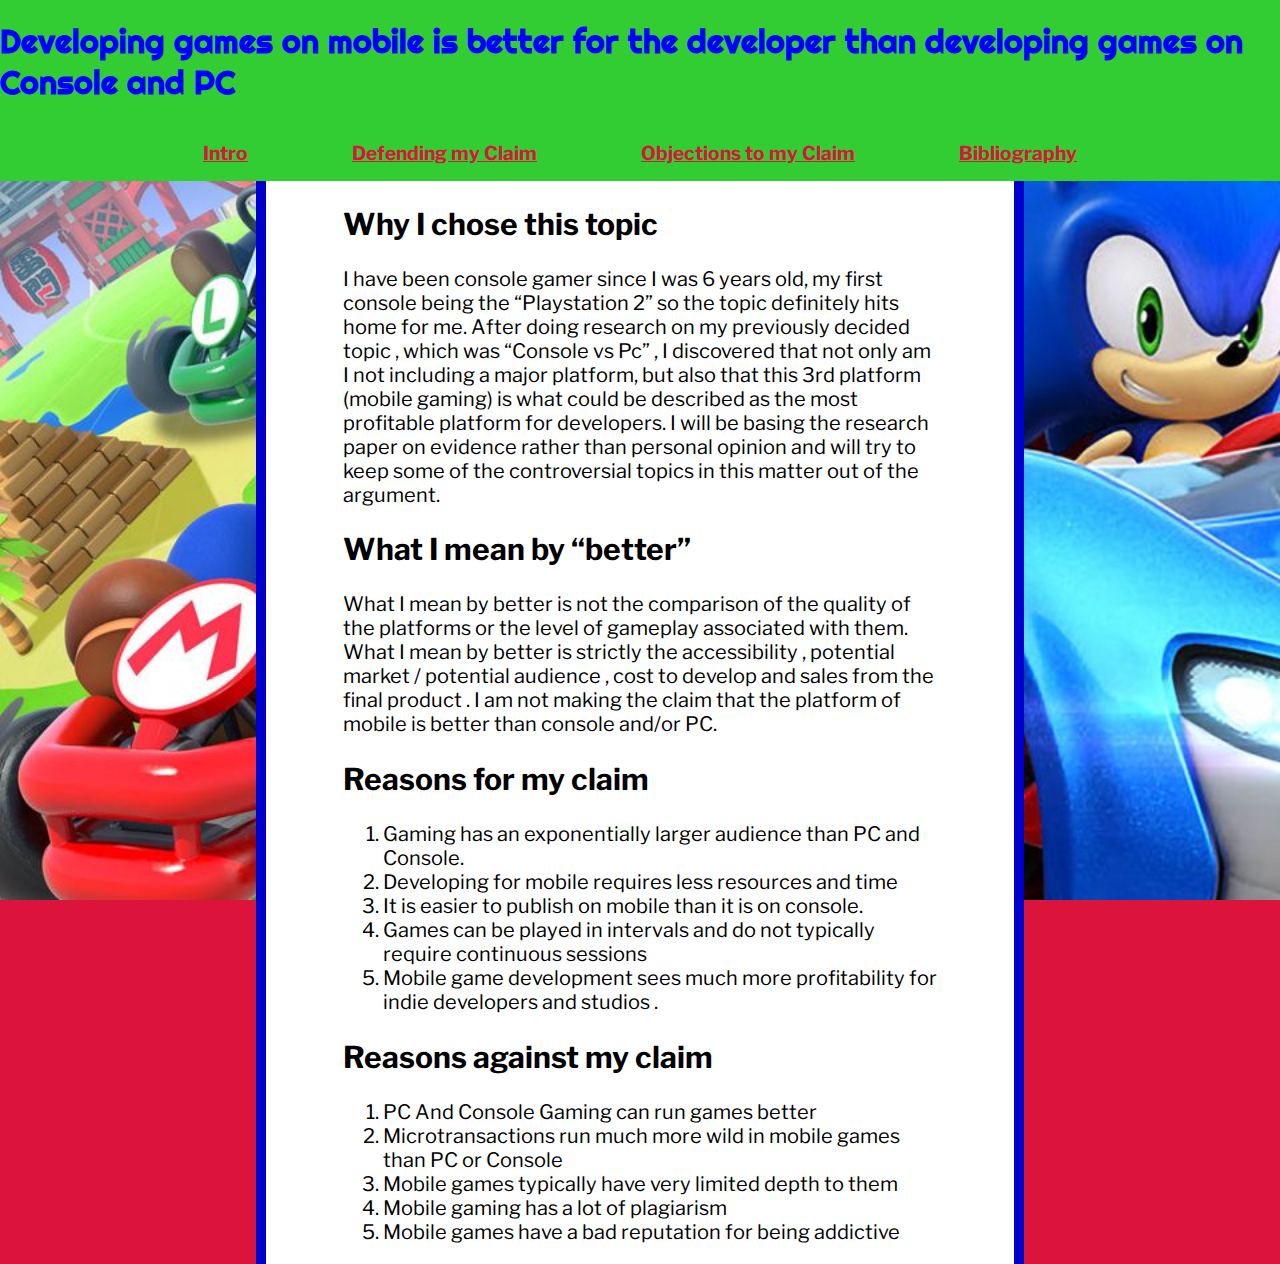
<file: index.html>
<!DOCTYPE html>
<html lang="en">

<head>
    <meta charset="UTF-8">
    <meta name="viewport" content="width=device-width, initial-scale=1.0">
    <meta http-equiv="X-UA-Compatible" content="ie=edge">
    <link rel="stylesheet" href="style.css">
    <link href="https://fonts.googleapis.com/css?family=Libre+Franklin|Noto+Sans&display=swap" rel="stylesheet">
    <!--Body Text-->
    <link href="https://fonts.googleapis.com/css?family=Righteous&display=swap" rel="stylesheet">
    <!--Heading Text-->
    <title>Homepage</title>
</head>


<body>

    <div class="gridwrapper">
        <header>
            <h1>Developing games on mobile is better for the developer than developing games on Console and PC</h1>
        </header>

        <nav>
            <h2>
                <a href="index.html">Intro</a>
                <a href="defending.html">Defending my Claim</a>
                <a href="objections.html">Objections to my Claim</a>
                <a href="bibliography.html">Bibliography</a>
            </h2>
        </nav>

        <main>
            <h2> Why I chose this topic</h2>
            I have been console gamer since I was 6 years old, my first console being the “Playstation 2” so the topic
            definitely hits home for me. After doing research on my previously decided topic , which was “Console vs Pc”
            , I
            discovered that not only am I not including a major platform, but also that this 3rd platform (mobile
            gaming) is
            what could be described as the most profitable platform for developers. I will be basing the research paper
            on
            evidence rather than personal opinion and will try to keep some of the controversial topics in this matter
            out
            of the argument.

            <h2> What I mean by “better”</h2>
            What I mean by better is not the comparison of the quality of the platforms or the level of gameplay
            associated
            with them. What I mean by better is strictly the accessibility , potential market / potential audience ,
            cost to
            develop and sales from the final product . I am not making the claim that the platform of mobile is better
            than
            console and/or PC.

            <h2> Reasons for my claim </h2>
            <ol>
                <li>Gaming has an exponentially larger audience than PC and Console.</li>
                <li>Developing for mobile requires less resources and time</li>
                <li>It is easier to publish on mobile than it is on console.</li>
                <li>Games can be played in intervals and do not typically require continuous sessions</li>
                <li>Mobile game development sees much more profitability for indie developers and studios .</li>

            </ol>
            <h2> Reasons against my claim</h2>
            <ol>
                <li>PC And Console Gaming can run games better</li>
                <li>Microtransactions run much more wild in mobile games than PC or Console</li>
                <li>Mobile games typically have very limited depth to them</li>
                <li>Mobile gaming has a lot of plagiarism</li>
                <li>Mobile games have a bad reputation for being addictive</li>
            </ol>


        </main>

    </div>
    <div id="background">
        <!--Used as a container for the fixed background image-->
    </div>
</body>

</html>
</file>
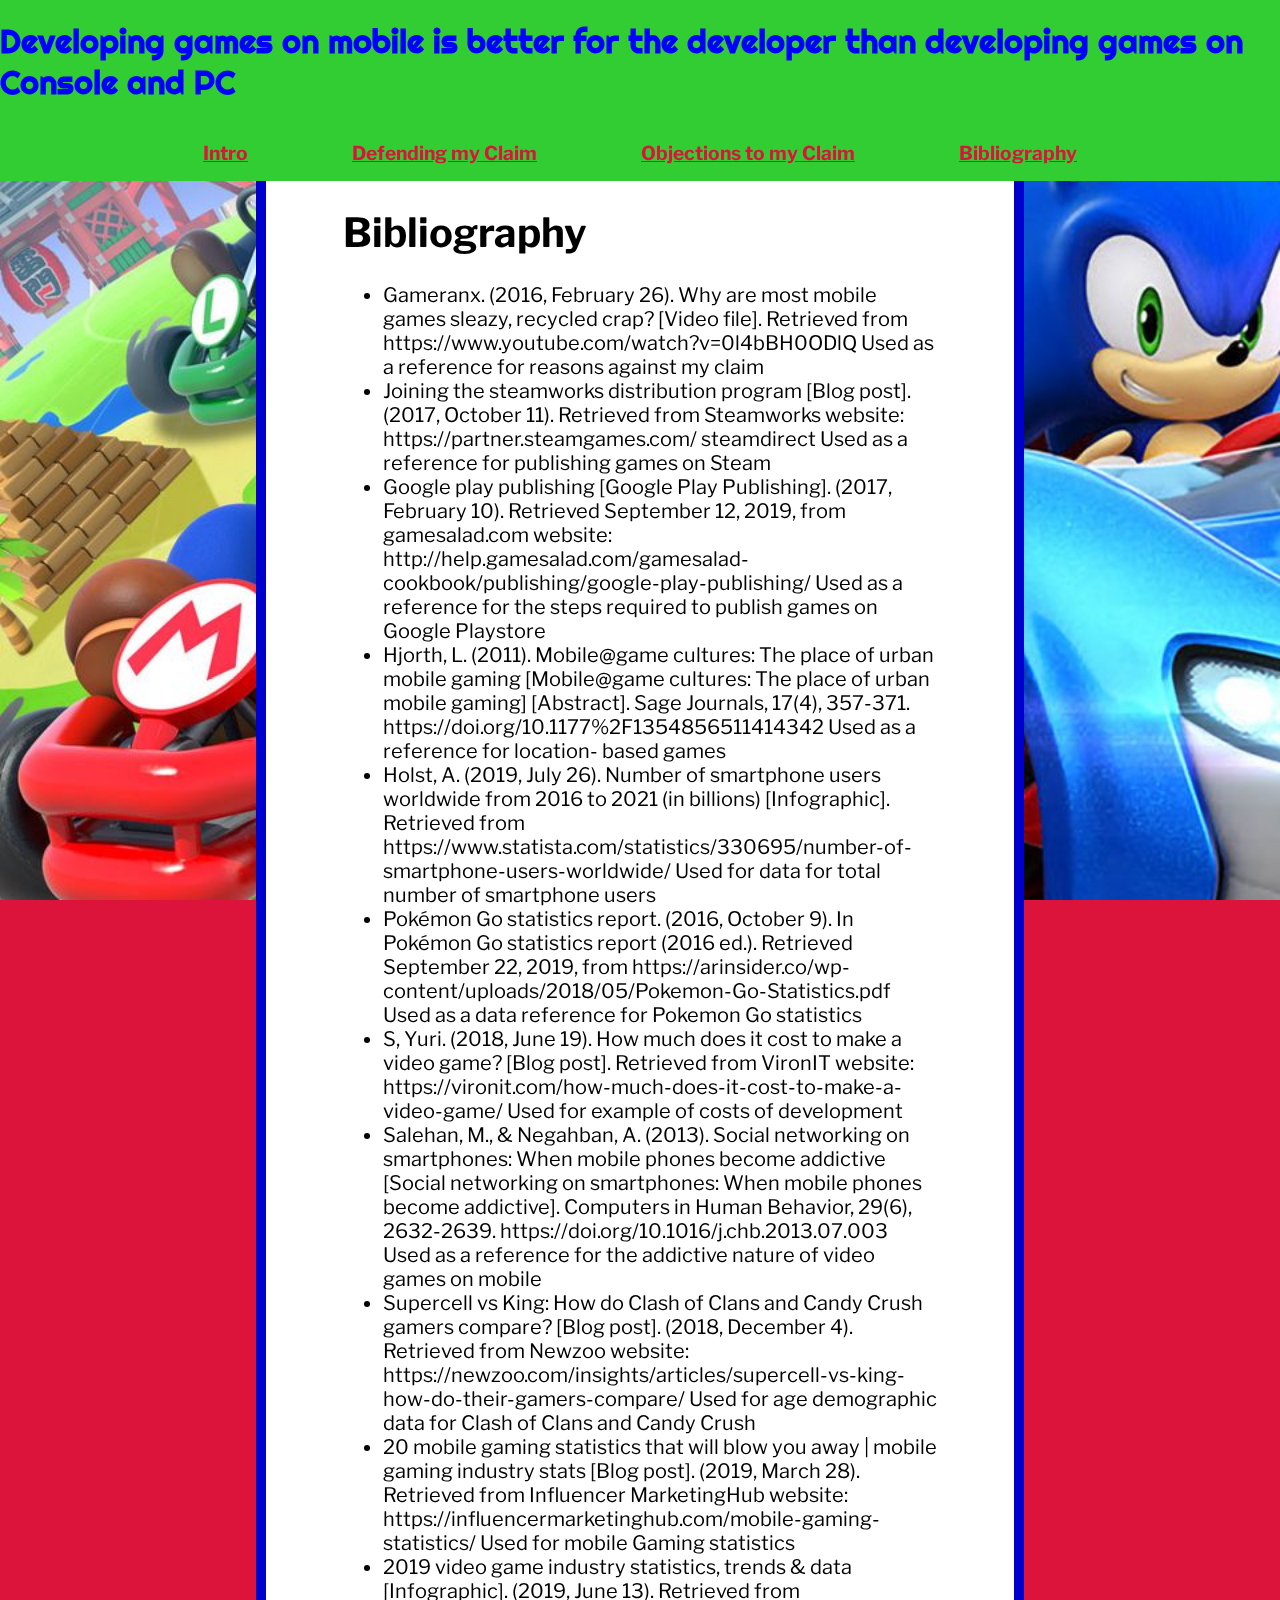
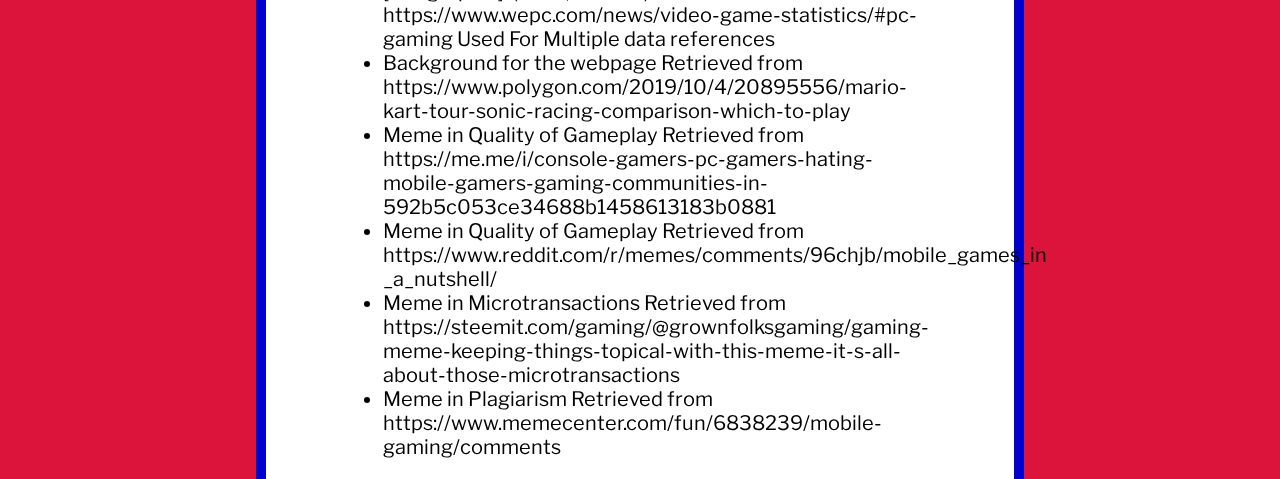
<file: bibliography.html>
<!DOCTYPE html>
<html lang="en">

<head>
    <meta charset="UTF-8">
    <meta name="viewport" content="width=device-width, initial-scale=1.0">
    <meta http-equiv="X-UA-Compatible" content="ie=edge">
    <link rel="stylesheet" href="style.css">
    <link href="https://fonts.googleapis.com/css?family=Libre+Franklin|Noto+Sans&display=swap" rel="stylesheet">
    <!--Body Text-->
    <link href="https://fonts.googleapis.com/css?family=Righteous&display=swap" rel="stylesheet">
    <!--Heading Text-->
    <title> Bibliography</title>
</head>

<body>
    <div class="gridwrapper">
        <header>
            <h1>Developing games on mobile is better for the developer than developing games on Console and PC</h1>
        </header>
        <nav>
            <h2>
                <a href="index.html">Intro</a>
                <a href="defending.html">Defending my Claim</a>
                <a href="objections.html">Objections to my Claim</a>
                <a href="bibliography.html">Bibliography</a>
            </h2>
        </nav>
        <main>
            <h1>
                Bibliography
            </h1>
            <ul>
                <li> Gameranx. (2016, February 26). Why are most mobile games sleazy, recycled crap? [Video file].
                    Retrieved from
                    https://www.youtube.com/watch?v=0l4bBH0ODlQ
                    Used as a reference for reasons against my claim
                </li>
                <li> Joining the steamworks distribution program [Blog post]. (2017, October 11).
                    Retrieved from Steamworks website: https://partner.steamgames.com/ steamdirect
                    Used as a reference for publishing games on Steam
                </li>
                <li> Google play publishing [Google Play Publishing]. (2017, February 10). Retrieved September 12, 2019,
                    from
                    gamesalad.com website:
                    http://help.gamesalad.com/gamesalad-cookbook/publishing/google-play-publishing/
                    Used as a reference for the steps required to publish games on Google Playstore
                </li>
                <li> Hjorth, L. (2011). Mobile@game cultures: The place of urban mobile gaming [Mobile@game cultures:
                    The place
                    of urban mobile gaming] [Abstract]. Sage Journals, 17(4), 357-371.
                    https://doi.org/10.1177%2F1354856511414342
                    Used as a reference for location- based games
                </li>
                <li> Holst, A. (2019, July 26). Number of smartphone users worldwide from 2016 to 2021 (in billions)
                    [Infographic]. Retrieved from
                    https://www.statista.com/statistics/330695/number-of-smartphone-users-worldwide/
                    Used for data for total number of smartphone users
                </li>
                <li> Pokémon Go statistics report. (2016, October 9). In Pokémon Go statistics report (2016 ed.).
                    Retrieved
                    September 22, 2019, from https://arinsider.co/wp-content/uploads/2018/05/Pokemon-Go-Statistics.pdf
                    Used as a data reference for Pokemon Go statistics
                </li>
                <li> S, Yuri. (2018, June 19). How much does it cost to make a video game? [Blog post]. Retrieved from
                    VironIT
                    website: https://vironit.com/how-much-does-it-cost-to-make-a-video-game/
                    Used for example of costs of development
                </li>
                <li> Salehan, M., & Negahban, A. (2013). Social networking on smartphones: When mobile phones become
                    addictive
                    [Social networking on smartphones: When mobile phones become addictive]. Computers in Human
                    Behavior, 29(6),
                    2632-2639. https://doi.org/10.1016/j.chb.2013.07.003
                    Used as a reference for the addictive nature of video games on mobile
                </li>
                <li> Supercell vs King: How do Clash of Clans and Candy Crush gamers compare? [Blog post]. (2018,
                    December 4).
                    Retrieved from Newzoo website:
                    https://newzoo.com/insights/articles/supercell-vs-king-how-do-their-gamers-compare/

                    Used for age demographic data for Clash of Clans and Candy Crush </li>
                <li> 20 mobile gaming statistics that will blow you away | mobile gaming industry stats [Blog post].
                    (2019, March
                    28). Retrieved from Influencer MarketingHub website:
                    https://influencermarketinghub.com/mobile-gaming-statistics/
                    Used for mobile Gaming statistics</li>
                <li> 2019 video game industry statistics, trends & data [Infographic]. (2019, June 13). Retrieved from
                    https://www.wepc.com/news/video-game-statistics/#pc-gaming
                    Used For Multiple data references
                </li>
                <li>Background for the webpage Retrieved from
                        https://www.polygon.com/2019/10/4/20895556/mario-kart-tour-sonic-racing-comparison-which-to-play
                </li>
                <li>
                    Meme in Quality of Gameplay Retrieved from
                    https://me.me/i/console-gamers-pc-gamers-hating-mobile-gamers-gaming-communities-in-592b5c053ce34688b1458613183b0881
                </li>
                <li>Meme in Quality of Gameplay Retrieved from
                    https://www.reddit.com/r/memes/comments/96chjb/mobile_games_in<br>_a_nutshell/
                </li>
                <li>
                    Meme in Microtransactions Retrieved from
                    https://steemit.com/gaming/@grownfolksgaming/gaming-meme-keeping-things-topical-with-this-meme-it-s-all-about-those-microtransactions
                </li>
                <li>
                    Meme in Plagiarism Retrieved from https://www.memecenter.com/fun/6838239/mobile-gaming/comments
                </li>
            </ul>
        </main>

    </div>
    <div id="background">
        <!--Used as a container for the fixed background image-->
    </div>
</body>

</html>
</file>
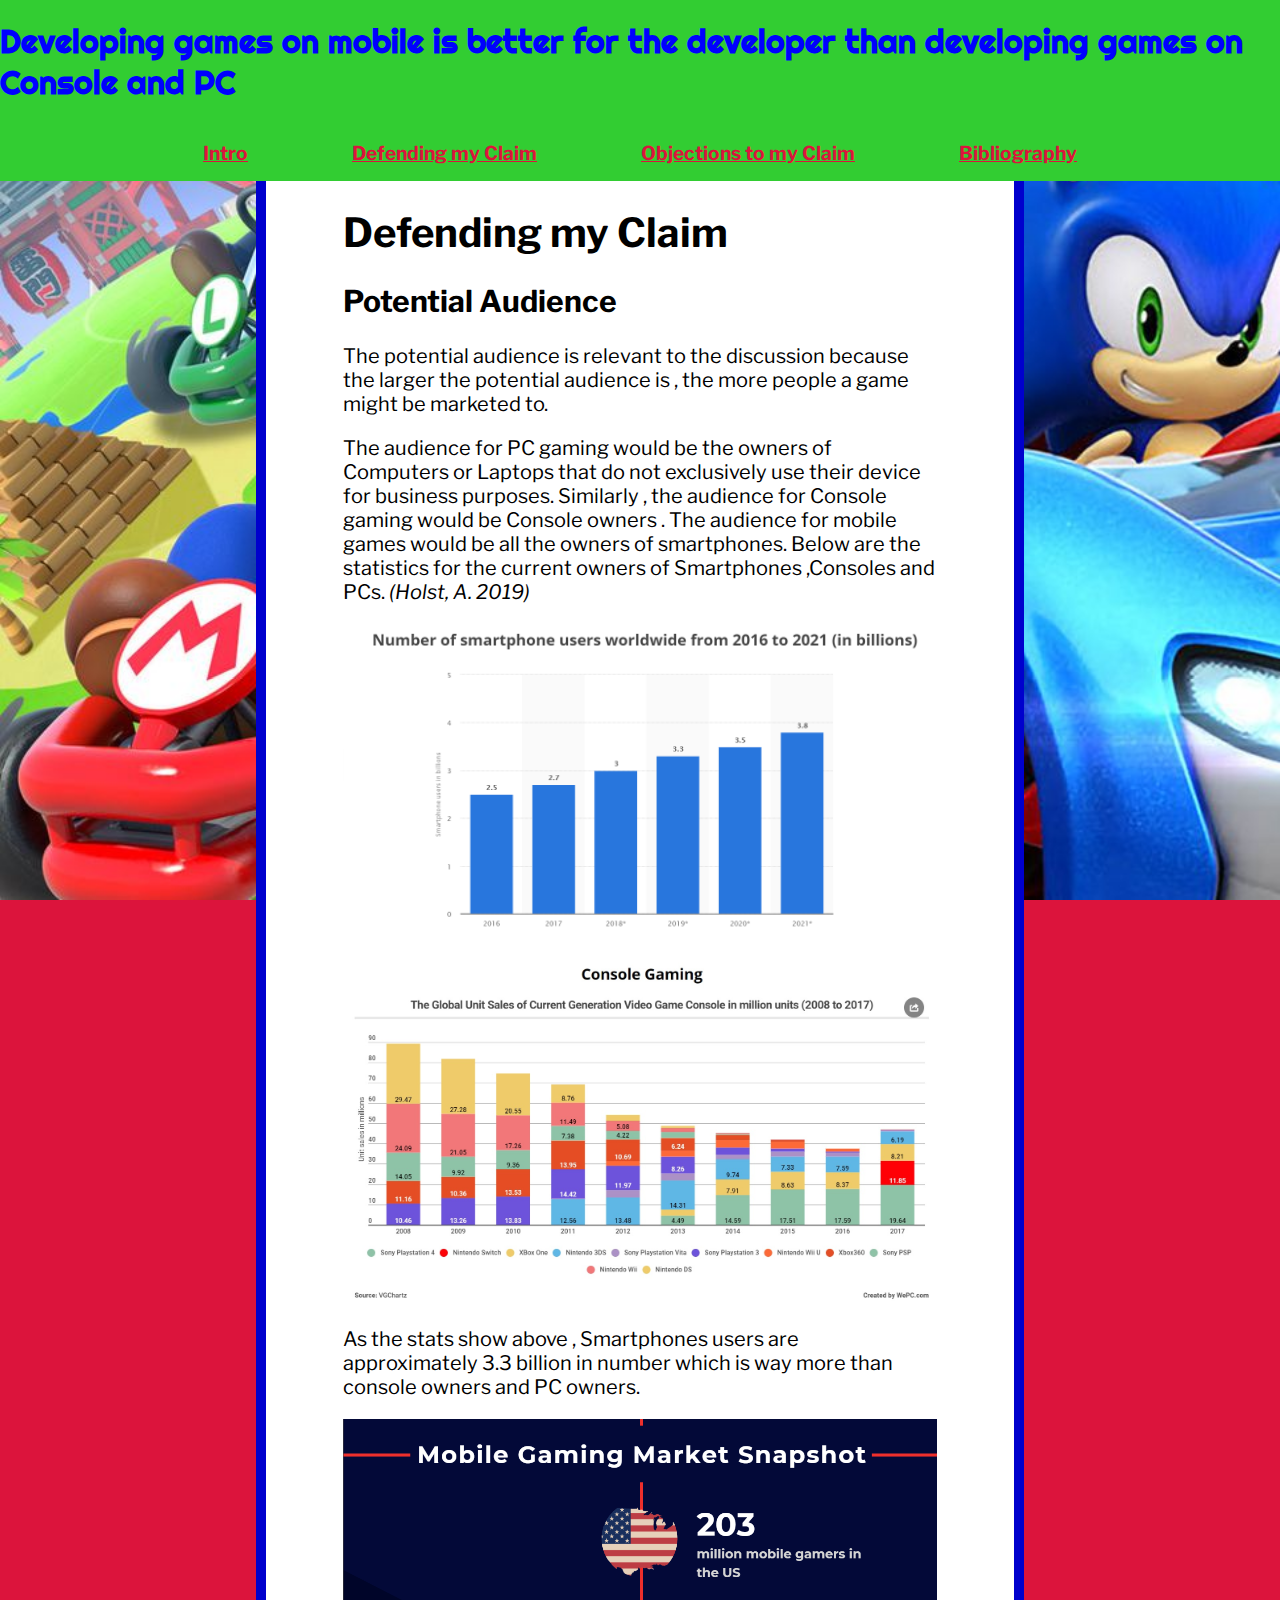
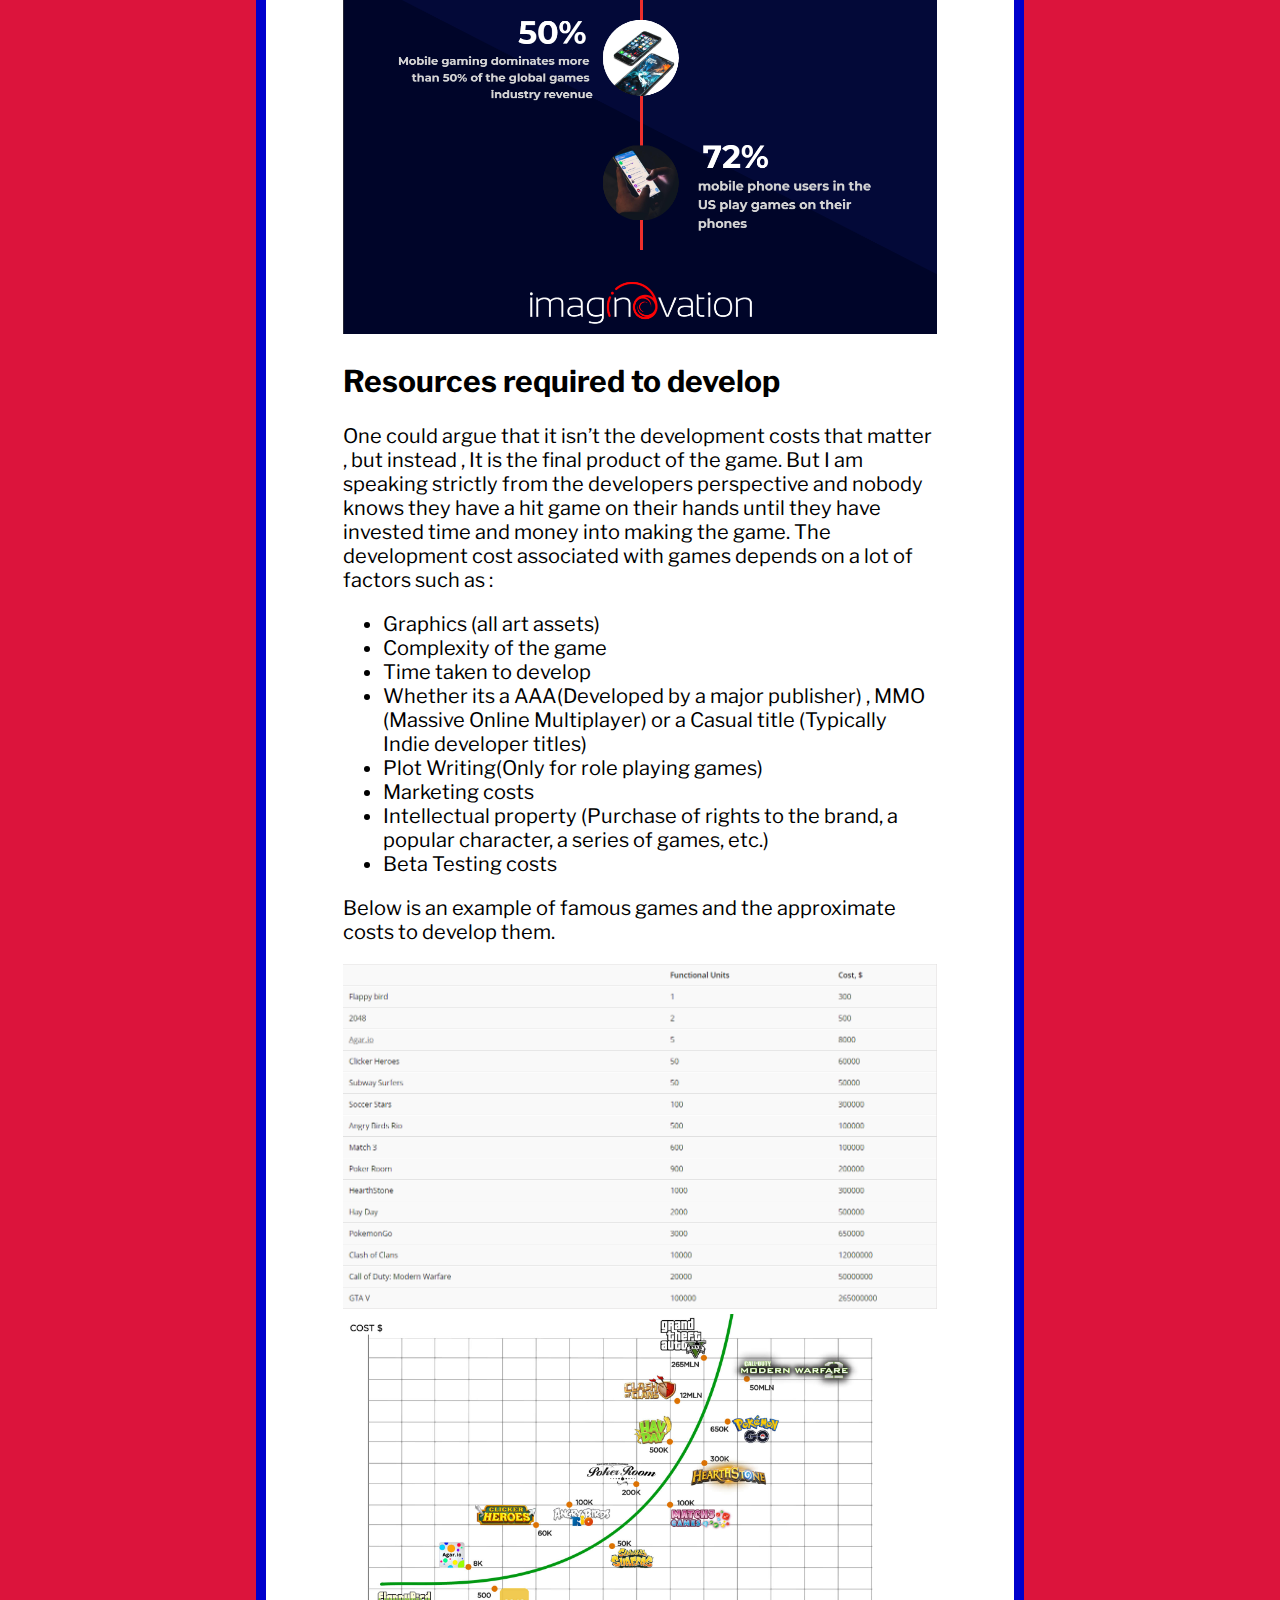
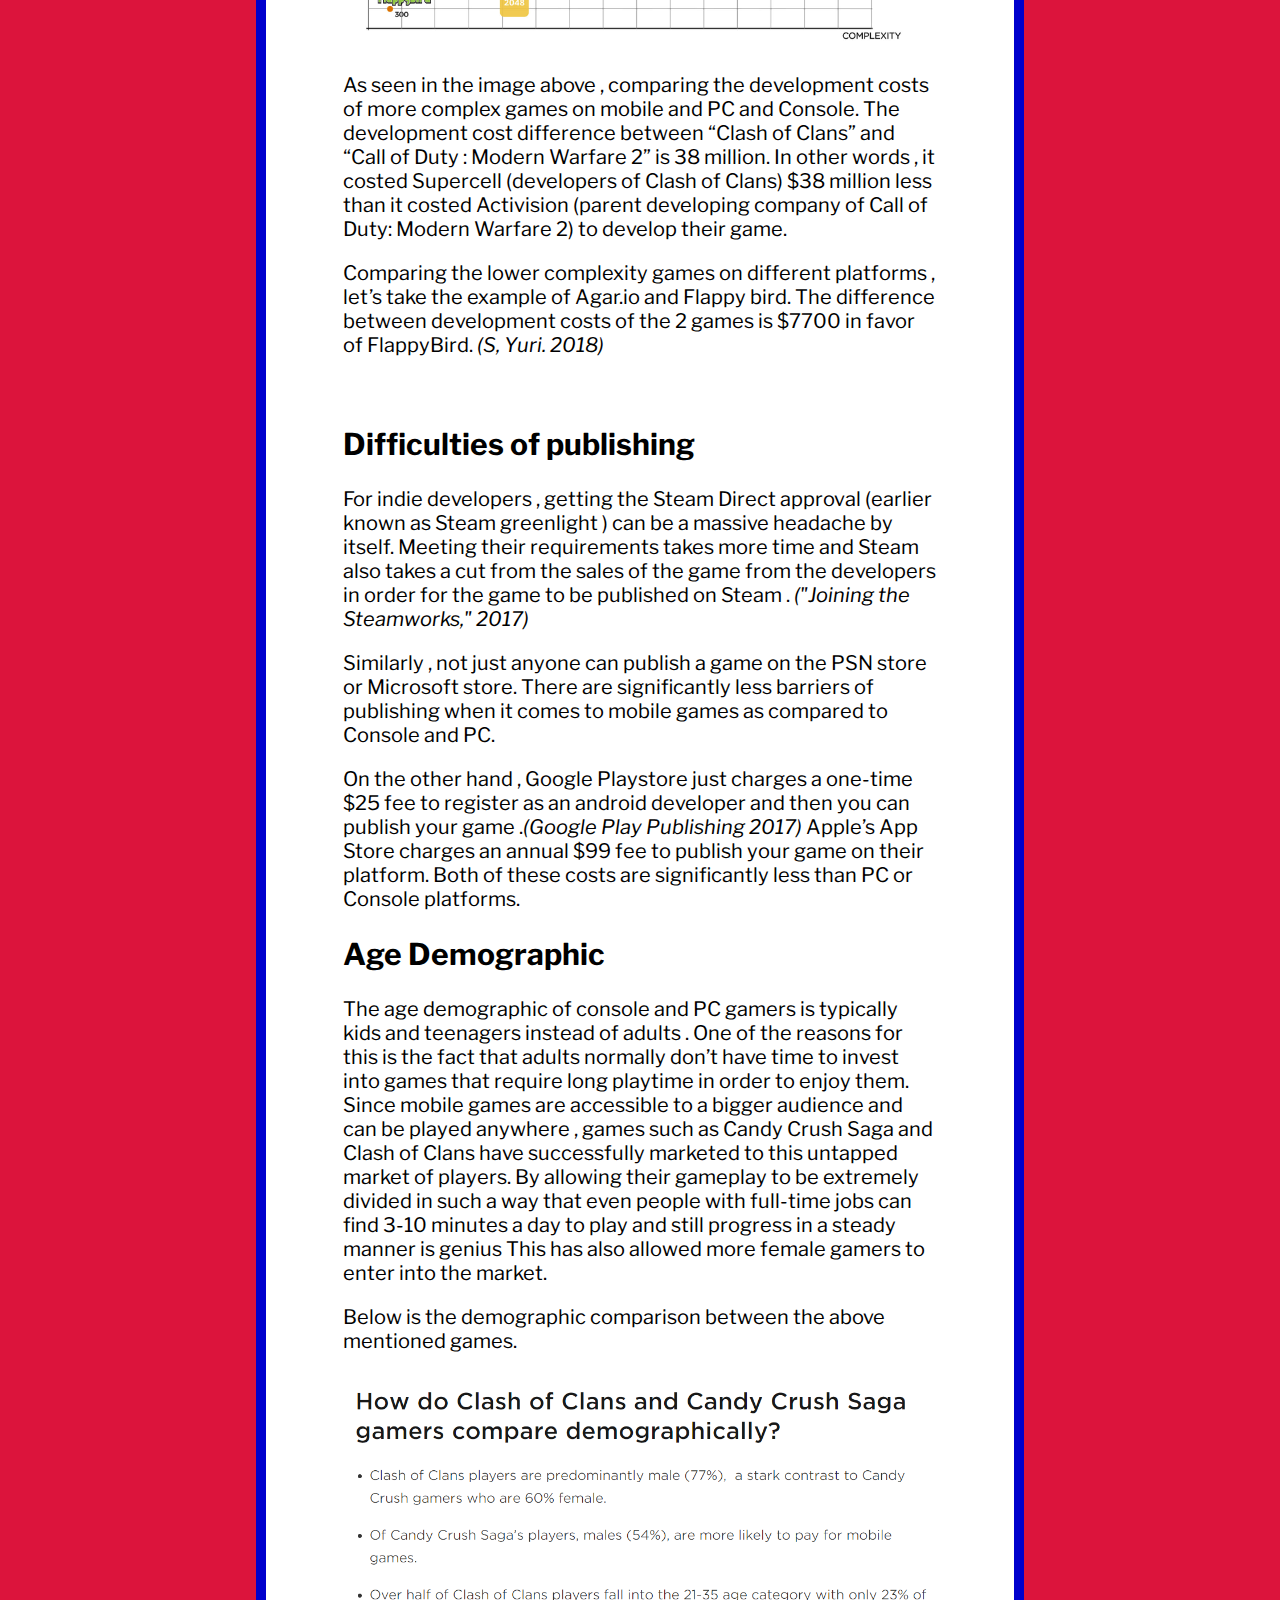
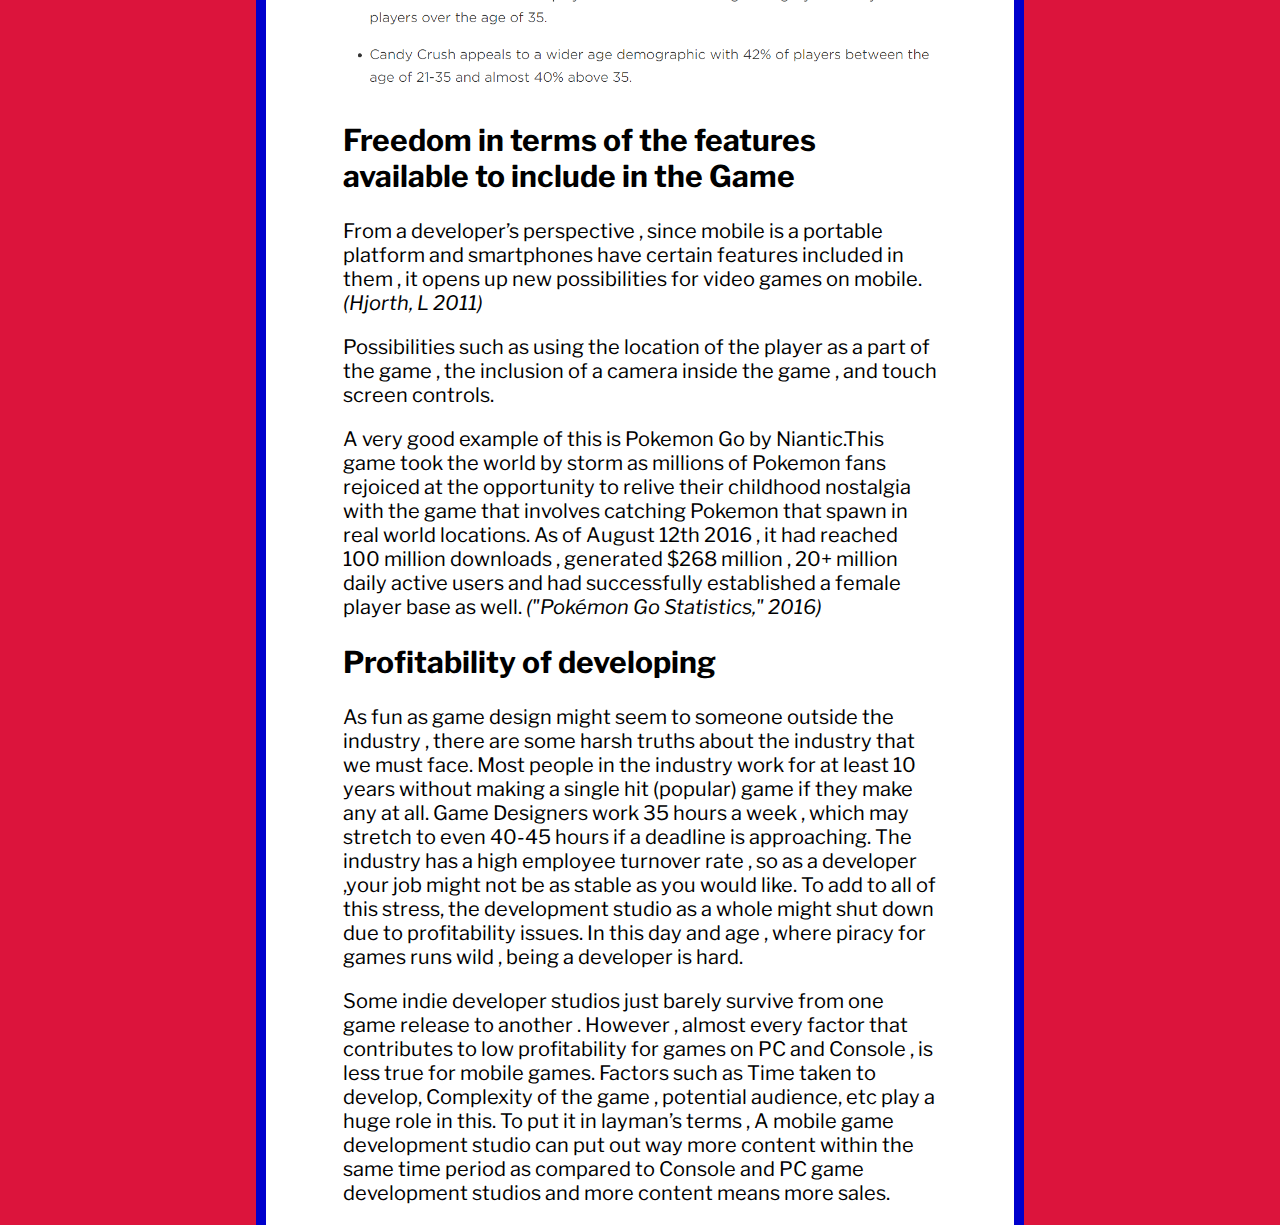
<file: defending.html>
<!DOCTYPE html>
<html lang="en">

<head>
    <meta charset="UTF-8">
    <meta name="viewport" content="width=device-width, initial-scale=1.0">
    <meta http-equiv="X-UA-Compatible" content="ie=edge">
    <link rel="stylesheet" href="style.css">
    <link href="https://fonts.googleapis.com/css?family=Libre+Franklin|Noto+Sans&display=swap" rel="stylesheet">
    <!--Body Text-->
    <link href="https://fonts.googleapis.com/css?family=Righteous&display=swap" rel="stylesheet">
    <!--Heading Text-->
    <title>Defending</title>
</head>

<!--References are in italics , subheadings are in <h2> -->

<body>
    <div class="gridwrapper">
        <header>
            <h1>Developing games on mobile is better for the developer than developing games on Console and PC</h1>
        </header>
        <nav>
            <h2>
                <a href="index.html">Intro</a>
                <a href="defending.html">Defending my Claim</a>
                <a href="objections.html">Objections to my Claim</a>
                <a href="bibliography.html">Bibliography</a>
            </h2>
        </nav>
        <main>

            <h1 class="bodyhead">Defending my Claim</h1>



            <h2>Potential Audience</h2>

            <p>The potential audience is relevant to the discussion because the larger the potential audience is , the
                more people a game might be marketed to.
            </p>

            <p>The audience for PC gaming would be the owners of Computers or Laptops that do not exclusively use their
                device
                for business purposes. Similarly , the audience for Console gaming would be Console owners . The
                audience for mobile
                games would be all the owners of smartphones. Below are the statistics for the current owners of
                Smartphones ,Consoles and PCs. <i>(Holst, A. 2019)</i>
            </p>
            <img src="images/image.png" alt="Gaming User Statistics" width="610">
            <img src="images/image2.jpg" alt="Gaming User Statistics" width="610">
            <p>
                As the stats show above , Smartphones users are approximately 3.3 billion in number which is way more
                than
                console owners and PC owners.
            </p>
            <img src="images/image3.png" alt="Statistics" width="610">





            <h2>Resources required to develop</h2>
            <p>
                One could argue that it isn’t the development costs that matter , but instead , It is the final product
                of the game. But I am speaking strictly from the developers perspective and nobody knows they have a hit
                game on
                their hands until they have invested time and money into making the game.
                The development cost associated with games depends on a lot of factors such as :
            </p>
            <ul>
                <li>Graphics (all art assets)</li>
                <li>Complexity of the game</li>
                <li>Time taken to develop</li>
                <li>Whether its a AAA(Developed by a major publisher) , MMO (Massive Online Multiplayer) or a Casual
                    title
                    (Typically Indie developer titles)</li>
                <li>Plot Writing(Only for role playing games)</li>
                <li>Marketing costs</li>
                <li>Intellectual property (Purchase of rights to the brand, a popular character, a series of games,
                    etc.)
                </li>
                <li>Beta Testing costs</li>
            </ul>
            <p>
                Below is an example of famous games and the approximate costs to develop them.
            </p>
            <img src="images/image4.png" alt="Statistics" width="610">
            <img src="images/image5.jpg" alt="Statistics" width="610">
            <p>
                As seen in the image above , comparing the development costs of more complex games on mobile and PC and
                Console.
                The development cost difference between “Clash of Clans” and “Call of Duty : Modern Warfare 2” is 38
                million. In
                other words , it costed Supercell (developers of Clash of Clans) $38 million less than it costed
                Activision
                (parent developing company of Call of Duty: Modern Warfare 2) to develop their game.
            </p>
            <p>
                Comparing the lower complexity games on different platforms , let’s take the example of Agar.io and
                Flappy
                bird.
                The difference between development costs of the 2 games is $7700 in favor of FlappyBird. <i>(S, Yuri.
                    2018)
                </i>
            </p>
            <br>






            <h2>Difficulties of publishing </h2>

            <p>
                For indie developers , getting the Steam Direct approval (earlier known as Steam greenlight ) can be a
                massive
                headache by itself. Meeting their requirements takes more time and Steam also takes a cut from the sales
                of
                the
                game from the developers in order for the game to be published on Steam . <i>("Joining the Steamworks,"
                    2017)</i>
            </p>
            Similarly , not just anyone can publish a game on the PSN store or Microsoft store.
            There are significantly less barriers of publishing when it comes to mobile games as compared to Console and
            PC.
            <p>
                On the other hand , Google Playstore just charges a one-time $25 fee to register as an android developer
                and
                then you can publish your game .<i>(Google Play Publishing 2017)</i>
                Apple’s App Store charges an annual $99 fee to publish your game on their platform.

                Both of these costs are significantly less than PC or Console platforms.
            </p>







            <h2>Age Demographic</h2>

            <p>The age demographic of console and PC gamers is typically kids and teenagers instead of adults . One of
                the
                reasons for this is the fact that adults normally don’t have time to invest into games that require long
                playtime in order to enjoy them. Since mobile games are accessible to a bigger audience and can be
                played
                anywhere , games such as Candy Crush Saga and Clash of Clans have successfully marketed to this untapped
                market
                of players. By allowing their gameplay to be extremely divided in such a way that even people with
                full-time
                jobs can find 3-10 minutes a day to play and still progress in a steady manner is genius This has also
                allowed
                more female gamers to enter into the market.
            </p>


            <p>Below is the demographic comparison between the above mentioned games.</p>
            <img src="images/image6.png" alt="Statistics" width="610">







            <h2>Freedom in terms of the features available to include in the Game</h2>
            <p>
                From a developer’s perspective , since mobile is a portable platform and smartphones have certain
                features
                included in them , it opens up new possibilities for video games on mobile.<i>(Hjorth, L 2011)</i>
            </p>
            <p>
                Possibilities such as using the location of the player as a part of the game , the inclusion of a camera
                inside
                the game , and touch screen controls.
            </p>
            <p>
                A very good example of this is Pokemon Go by Niantic.This game took the world by storm as millions of
                Pokemon
                fans rejoiced at the opportunity to relive their childhood nostalgia with the game that involves
                catching
                Pokemon that spawn in real world locations. As of August 12th 2016 , it had reached 100 million
                downloads ,
                generated $268 million , 20+ million daily active users and had successfully established a female player
                base as
                well. <i>("Pokémon Go Statistics," 2016)</i>
            </p>






            <h2>Profitability of developing</h2>

            <p>As fun as game design might seem to someone outside the industry , there are some harsh truths about the
                industry that we must face. Most people in the industry work for at least 10 years without making a
                single hit
                (popular) game if they make any at all. Game Designers work 35 hours a week , which may stretch to even
                40-45
                hours if a deadline is approaching. The industry has a high employee turnover rate , so as a developer
                ,your job
                might not be as stable as you would like. To add to all of this stress, the development studio as a
                whole
                might
                shut down due to profitability issues. In this day and age , where piracy for games runs wild , being a
                developer is hard.
            </p>
            <p>
                Some indie developer studios just barely survive from one game release to another . However , almost
                every
                factor that contributes to low
                profitability for games on PC and Console , is less true for mobile games. Factors such as Time taken to
                develop, Complexity of the game , potential audience, etc play a huge role in this. To put it in
                layman’s terms , A mobile game development studio can put out way more content within the same time
                period as compared to
                Console and PC game development studios and more content means more sales.
            </p>

        </main>
    </div>
    <div id="background">
        <!--Used as a container for the fixed background image-->
    </div>
</body>

</html>
</file>
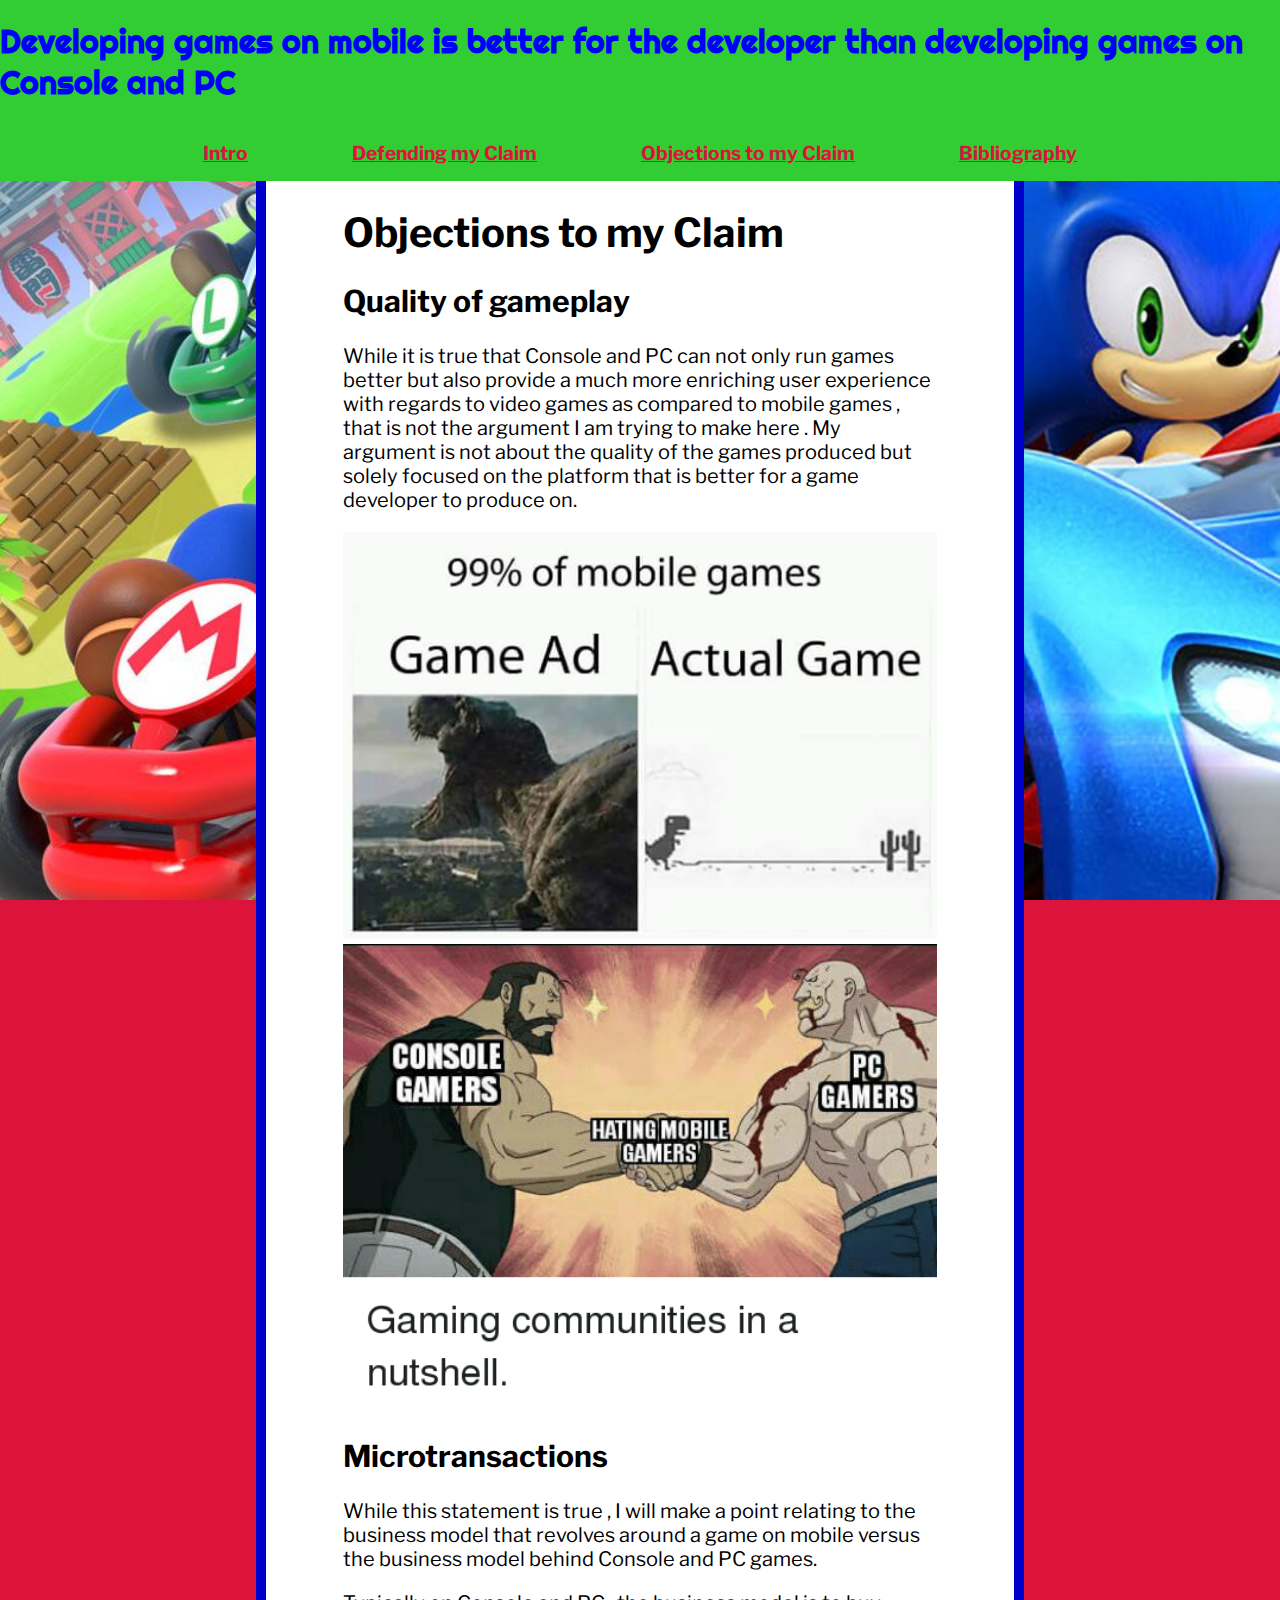
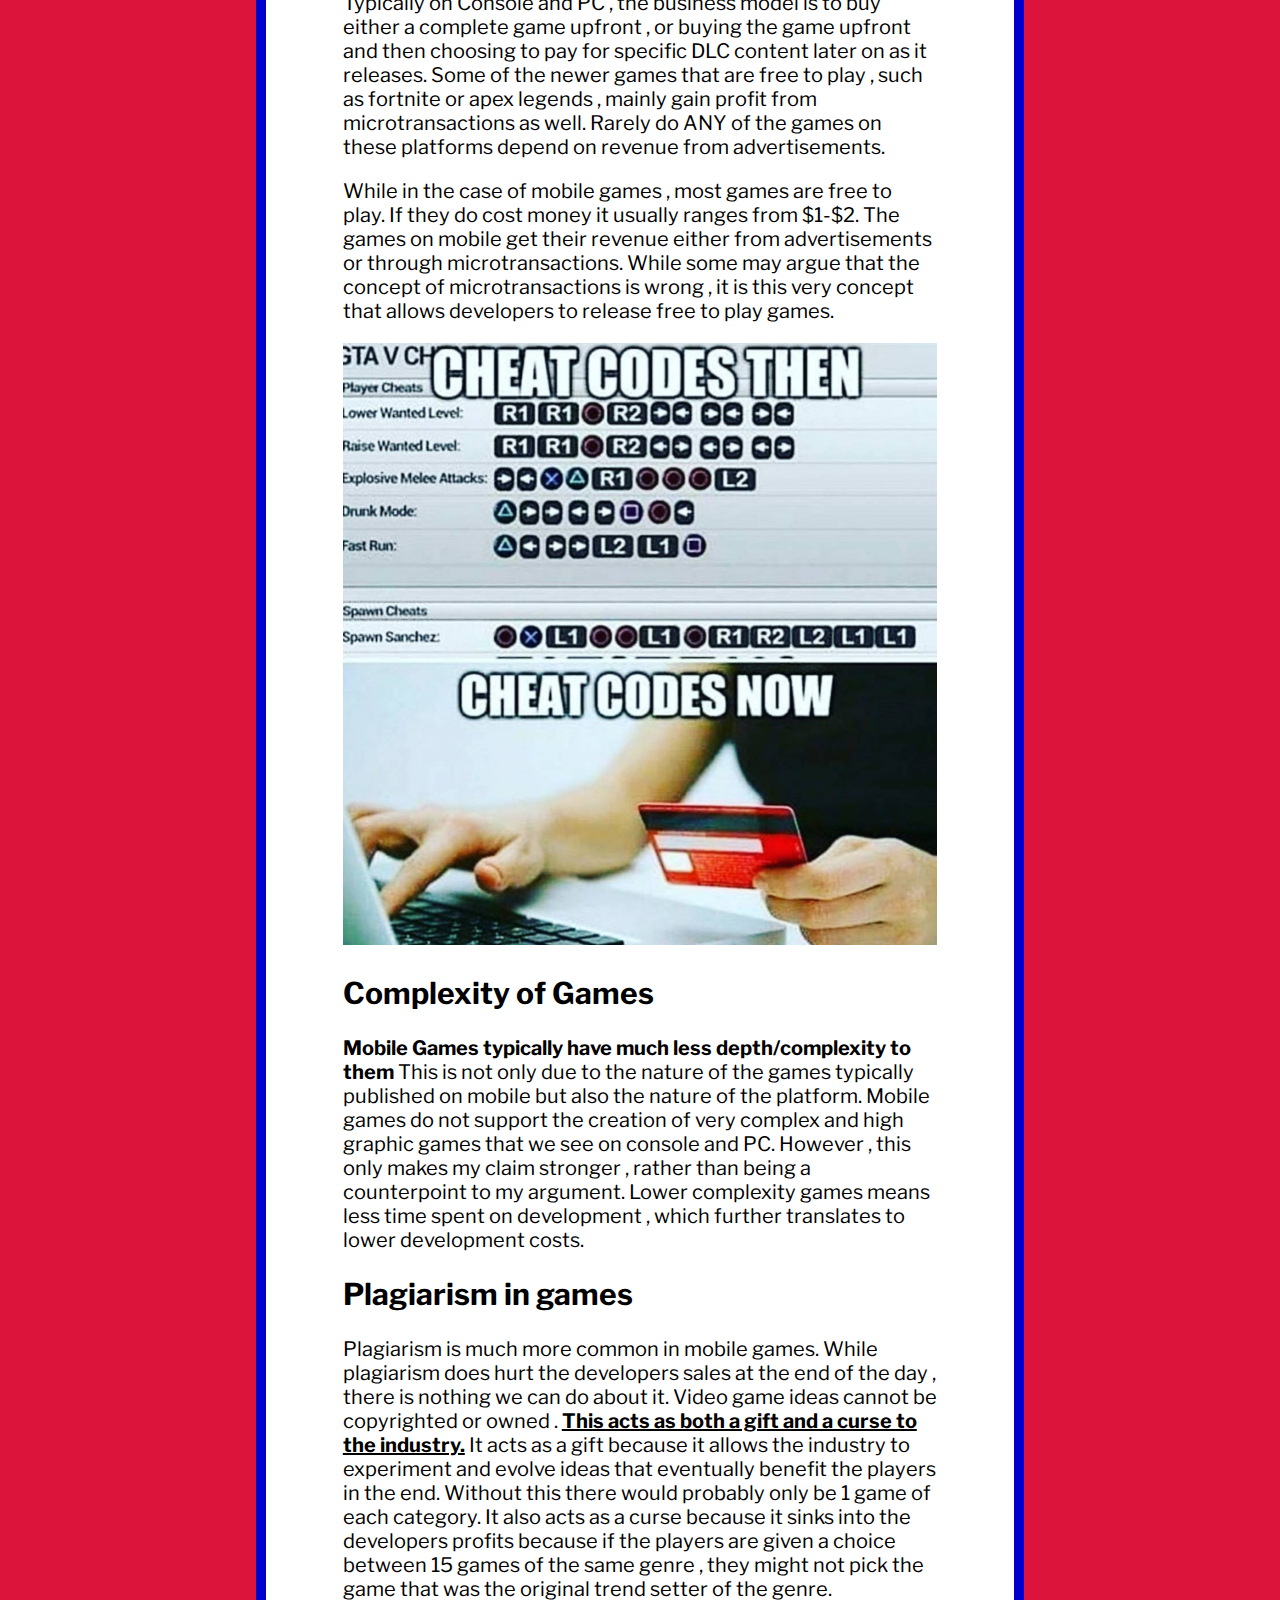
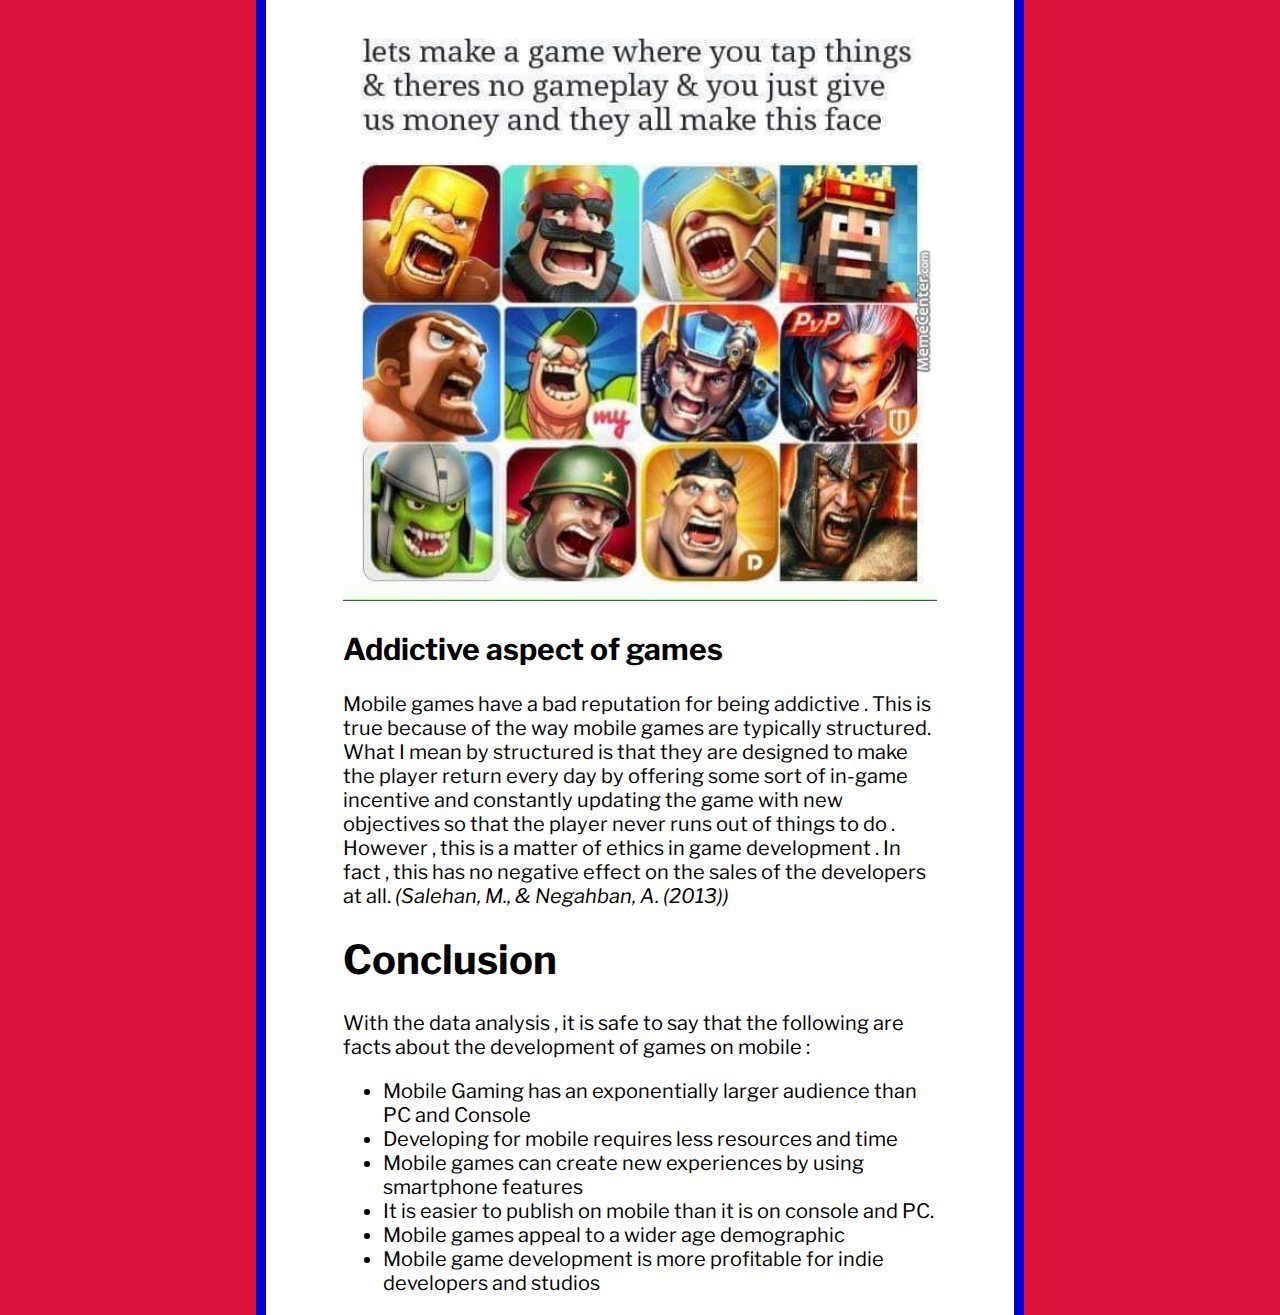
<file: objections.html>
<!DOCTYPE html>
<html lang="en">

<head>
    <meta charset="UTF-8">
    <meta name="viewport" content="width=device-width, initial-scale=1.0">
    <meta http-equiv="X-UA-Compatible" content="ie=edge">
    <link rel="stylesheet" href="style.css">
    <link href="https://fonts.googleapis.com/css?family=Libre+Franklin|Noto+Sans&display=swap" rel="stylesheet">
    <!--Body Text-->
    <link href="https://fonts.googleapis.com/css?family=Righteous&display=swap" rel="stylesheet">
    <!--Heading Text-->
    <title>Objections</title>
</head>

<body>
    <div class="gridwrapper">

        <header>
            <h1>Developing games on mobile is better for the developer than developing games on Console and PC</h1>
        </header>
        <nav>
            <h2>
                <a href="index.html">Intro</a>
                <a href="defending.html">Defending my Claim</a>
                <a href="objections.html">Objections to my Claim</a>
                <a href="bibliography.html">Bibliography</a>
            </h2>
        </nav>


        <main>

            <h1>Objections to my Claim </h1>

            <h2>Quality of gameplay</h2>
            <p>
                While it is true that Console and PC can not only run games better but also provide a much more
                enriching
                user
                experience with regards to video games as compared to mobile games , that is not the argument I am
                trying to
                make here . My argument is not about the quality of the games produced but solely focused on the
                platform
                that
                is better for a game developer to produce on.
            </p>

            <img src="images/meme3(complexity).jpg" alt="gaming meme" width="600">
            <img src="images/meme1.png" alt="gaming meme" width="600">




            <h2>Microtransactions</h2>

            <p>
                While this statement is true , I will make a point relating to the business model that revolves around a
                game on
                mobile versus the business model behind Console and PC games.
            </p>
            <p>
                Typically on Console and PC , the business model is to buy either a complete game upfront , or buying
                the
                game
                upfront and then choosing to pay for specific DLC content later on as it releases. Some of the newer
                games
                that
                are free to play , such as fortnite or apex legends , mainly gain profit from microtransactions as well.
                Rarely
                do ANY of the games on these platforms depend on revenue from advertisements.
            </p>
            <p>
                While in the case of mobile games , most games are free to play. If they do cost money it usually ranges
                from
                $1-$2. The games on mobile get their revenue either from advertisements or through microtransactions.

                While some may argue that the concept of microtransactions is wrong , it is this very concept that
                allows
                developers to release free to play games.
            </p>
            <img src="images/meme(microtransaction).jpg" alt="gaming meme" width="600">



            <h2>Complexity of Games</h2>

            <p>
                <b> Mobile Games typically have much less depth/complexity to them </b>
                This is not only due to the nature of the games typically published on mobile but also the nature of the
                platform. Mobile games do not support the creation of very complex and high graphic games that we see on
                console
                and PC. However , this only makes my claim stronger , rather than being a counterpoint to my argument.
                Lower
                complexity games means less time spent on development , which further translates to lower development
                costs.
            </p>




            <h2>Plagiarism in games</h2>
            <p>
                Plagiarism is much more common in mobile games. While plagiarism does hurt the developers sales at the
                end of
                the day , there is nothing we can do about it. Video game ideas cannot be copyrighted or owned .
                <b><u>This acts as both a gift and a curse to the industry.</u></b> It acts as a gift because it allows
                the
                industry to experiment and evolve ideas that eventually benefit the players in the end. Without this
                there would
                probably only be 1 game of each category. It also acts as a curse because it sinks into the developers
                profits because
                if the players are given a choice between 15 games of the same genre , they might not pick the game that
                was the
                original trend setter of the genre.
            </p>

            <img src="images/meme2(complexity).jpg" alt="gaming meme" width="600">

            <h2>Addictive aspect of games </h2>
            <p>
                Mobile games have a bad reputation for being addictive . This is true because of the way mobile games
                are
                typically structured. What I mean by structured is that they are designed to make the player return
                every
                day by
                offering some sort of in-game incentive and constantly updating the game with new objectives so that the
                player
                never runs out of things to do . However , this is a matter of ethics in game development . In fact ,
                this
                has
                no negative effect on the sales of the developers at all.<i> (Salehan, M., & Negahban, A. (2013))</i>
            </p>




            <h1>Conclusion</h1>
            <p>
                With the data analysis , it is safe to say that the following are facts about the development of games
                on
                mobile
                :
            </p>
            <ul>
                <li>Mobile Gaming has an exponentially larger audience than PC and Console</li>
                <li> Developing for mobile requires less resources and time</li>
                <li>Mobile games can create new experiences by using smartphone features</li>
                <li> It is easier to publish on mobile than it is on console and PC.</li>
                <li>Mobile games appeal to a wider age demographic</li>
                <li>Mobile game development is more profitable for indie developers and studios</li>
            </ul>

        </main>
    </div>
    <div id="background">
        <!--Used as a container for the fixed background image-->
    </div>
</body>

</html>
</file>
<file: style.css>
body{
    padding:0;
    margin:0;
    background-color: crimson;
    color: black;
}
#background{
    width: 100vw;
    height: 100vh;
    background-image: url("images/MarioBackground.jpg");
    top: 0;
    background-size: cover;
    background-repeat: no-repeat;
    position: fixed;
    z-index: -2;
}
.gridwrapper {
    display: grid;
    grid-template-columns: 20% 60% 20%;
    grid-template-rows: 2fr 1fr 15fr; 
    height:100vh;
}

nav{
    grid-column: 1/ 4;
    grid-row: 2/3;

    
    display: flex;
    justify-content: center; /* justify content is for horizontal alignment*/
    align-items: center;/*align items is for vetrical alignment*/
    color: crimson;
    font-family: 'Libre Franklin', sans-serif;
    font-size: 80%;
}

nav h2 a{
    padding: 50px;
}

header{
    grid-column: 1/4;
    grid-row: 1/2;

    font-size: 100%;
    font-family: 'Righteous', cursive;
    display: flex;
    justify-content: center;
    color:blue;
}

main{
    grid-column: 2/3;
    grid-row: 3/4;


    font-family: 'Libre Franklin', sans-serif;
  

    padding: 0% 10%; /*First value is for vertical padding ------ Second value is for horizontal padding*/
    background-color:white;
    border-left: 10px solid mediumblue;
    border-right: 10px solid mediumblue;
    
    font-size: 20px;
}
/*Making Green Box for the Header and Nav*/
header, nav {
    background-color: limegreen;
}
/*Links are Red*/
a {
color: crimson;
}
/*Images scale to the screen size*/
img {
   max-width: 100%;
}
</file>
